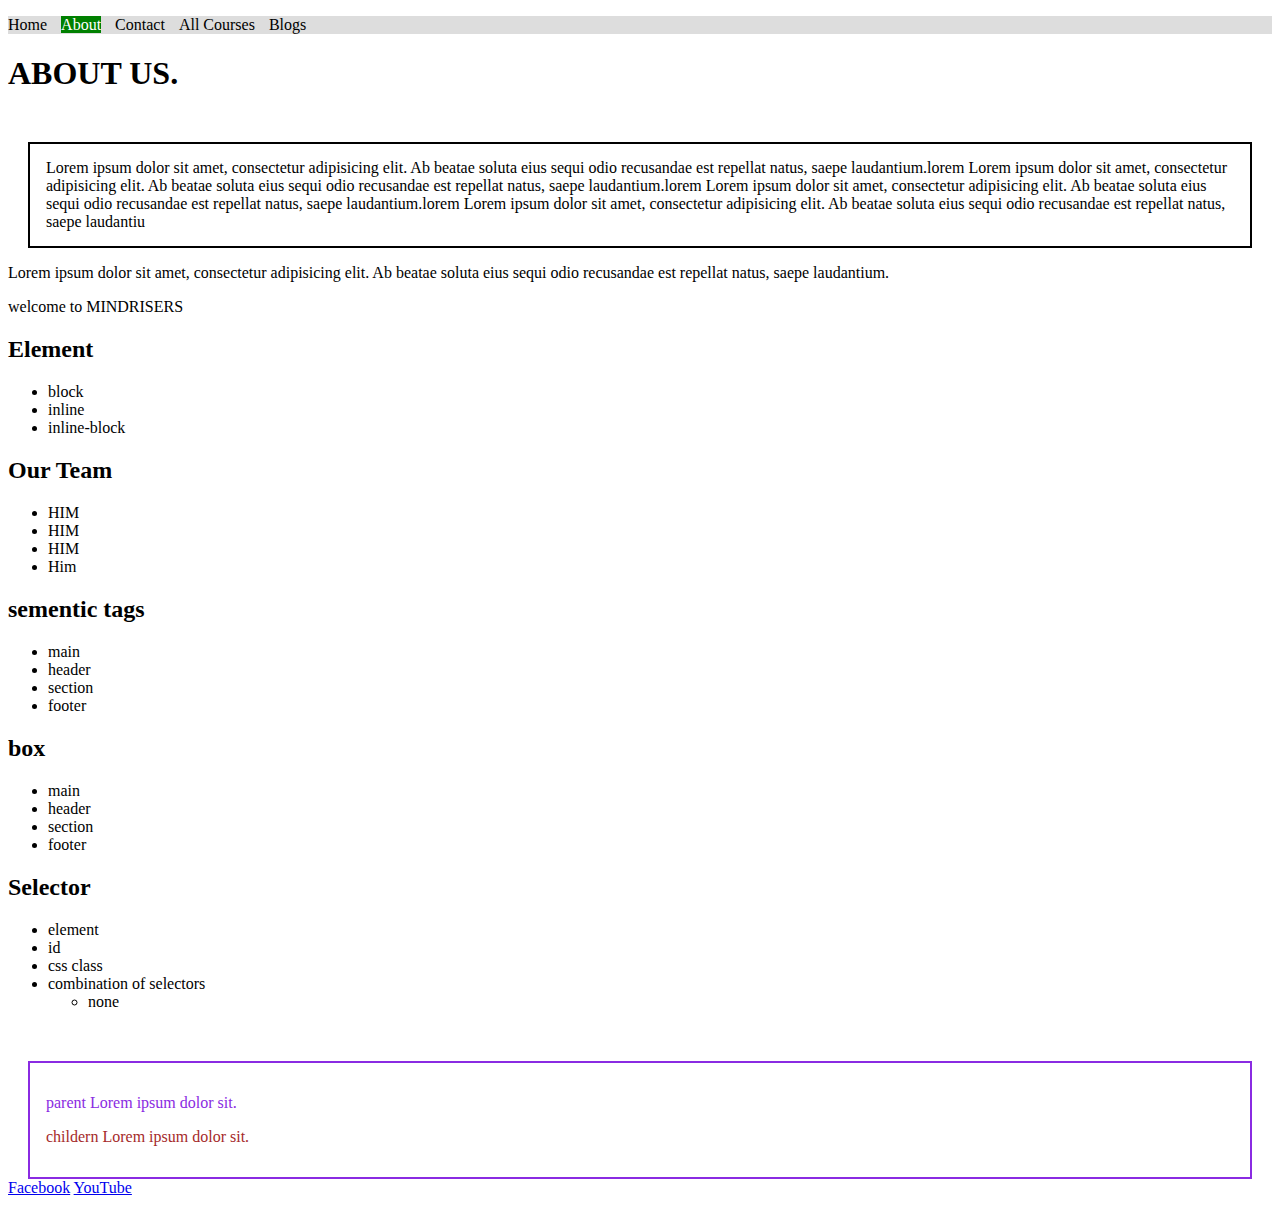
<file: about.html>
<!DOCTYPE html>
<html lang="en">
<head>
    <meta charset="UTF-8">
    <meta name="viewport" content="width=<device-width>, initial-scale=1.0">
    <title>Our Courses</title>
</head>
<style>
    .active{
        background-color: green;
        color: white;
    }
    header ul{
        padding-left: 0%;
        background-color: #dddddd;
    }
    header a{
        color: black;
        text-transform: capitalize;
        text-decoration: none;
    }
    header li{
        display: inline;
        padding: 10px;
        padding-left: 0%;
    }
    
    .uppercase{
        text-transform: uppercase;
    }
    .box{
        border: 2px solid;
        padding-left: 16px;
        padding-right: 15px;
        padding-top: 15px;
        padding-bottom: 15px;
        margin-top: 50px;
        margin-left: 20px;
        margin-right: 20px;
    }
    .parent{
        color: blueviolet;
    }

    .children{
        color: brown;
    }

</style>

<header>
    <ul>
        <nav>
            <li><a href="index.html">Home</a></li>
            <li><a class="active" href="#">About</a></li>
            <li><a href="./contact.html">Contact</a></li>
            <li><a href="./courses/Allcourses.html">All courses</a></li>
            <li><a href="./index.html">Blogs</a></li>
        </nav>
    </ul>   
</header>

<body>
    <h1 class="uppercase">About <span class="">us.</span></h1>
    <p class="box">Lorem ipsum dolor sit amet, consectetur adipisicing elit. Ab beatae soluta eius sequi odio recusandae est repellat natus, saepe laudantium.lorem Lorem ipsum dolor sit amet, consectetur adipisicing elit. Ab beatae soluta eius sequi odio recusandae est repellat natus, saepe laudantium.lorem Lorem ipsum dolor sit amet, consectetur adipisicing elit. Ab beatae soluta eius sequi odio recusandae est repellat natus, saepe laudantium.lorem Lorem ipsum dolor sit amet, consectetur adipisicing elit. Ab beatae soluta eius sequi odio recusandae est repellat natus, saepe laudantiu</p>

    <p>Lorem ipsum dolor sit amet, consectetur adipisicing elit. Ab beatae soluta eius sequi odio recusandae est repellat natus, saepe laudantium.</p>

    <span>welcome</span>
    <span>to</span>
    <span id="mindrisers" class="uppercase text-red">mindrisers</span>

    <h2>Element</h2>
    <ul>
        <li>block</li>
        <li>inline</li>
        <li>inline-block</li>
        
    </ul>
    <h2>Our Team</h2>
    <ul>
        <li class="uppercase">Him</li>
        <li class="uppercase">Him</li>
        <li class="uppercase">Him</li>
        <li>Him</li>
    </ul>

    <h2>sementic tags</h2>
        <ul>
            <li>main</li>
            <li>header</li>
            <li>section</li>
            <li>footer</li>
        </ul>
    <h2>box</h2>
        <ul>
            <li>main</li>
            <li>header</li>
            <li>section</li>
            <li>footer</li>
        </ul>

    <h2>Selector</h2>
        <ul>
            <li>element</li>
            <li>id</li>
            <li> css <span id="main">class</span></li>
            <li>combination of selectors</li>
            <ul>
                <li>none</li>
            </ul>
        </ul>
    
    
</body>
<div class="parent box">
    <p>parent Lorem ipsum dolor sit.</p>
    <div class="children">
        <p>childern Lorem ipsum dolor sit.</p>
    </div>
</div>
<footer>
    <a href="https://www.facebook.com" target="_blank">Facebook</a>
    <a href="https://www.youtube.com" target="_blank">YouTube</a>
</footer>
</html>
</file>
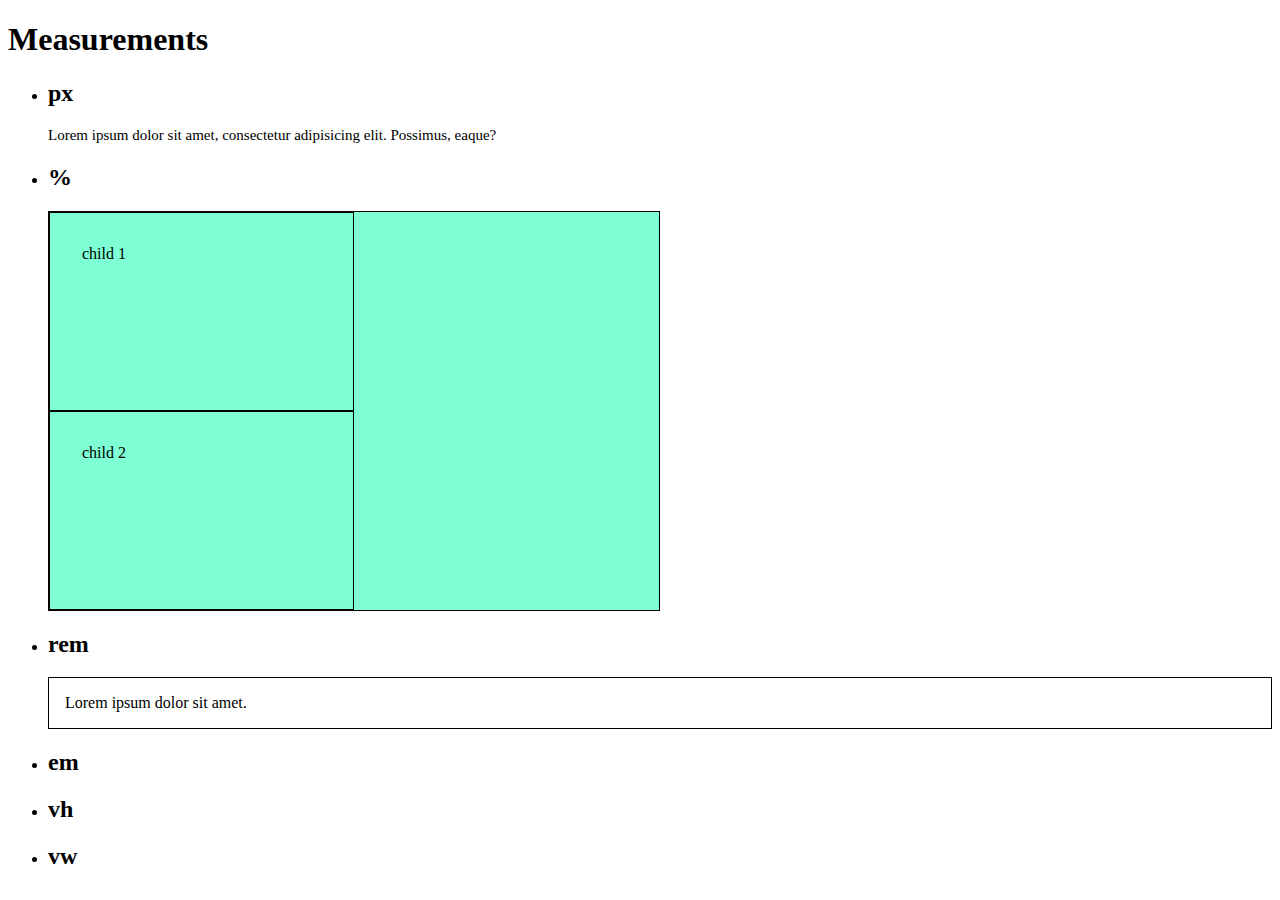
<file: measure.html>
<!DOCTYPE html>
<html lang="en">
<head>
    <meta charset="UTF-8">
    <meta name="viewport" content="width=device-width, initial-scale=1.0">
    <title>Units</title>
</head>
<style>
    *{
        box-sizing: border-box;
    }
    .parent{
        background-color: aquamarine;
        height: 400px;
        width: 50%;
        border: 1px solid;
    }
    .childern{
        height: 50%;
        width: 50%;
        border: 1px solid;
        padding: 2rem;
    }
    .box{
        border: 1px solid;
        padding: 16px;
    }
    
</style>
<body>
    <h1>Measurements</h1>
    <ul>
        <li>
            <h2>px</h2>
            <p style="font-size :15px ">Lorem ipsum dolor sit amet, consectetur adipisicing elit. Possimus, eaque?</p>
        </li>
        <li>
            <h2>%</h2>
                <div class="parent">
                    <div class="childern">child 1</div>
                    <div class="childern">child 2</div>
                </div>
        </li>
        <li>
            <h2>rem</h2>
                <p class="box">Lorem ipsum dolor sit amet.</p>
        </li>
        <li><h2>em</h2></li>
        <li><h2>vh</h2></li>
        <li><h2>vw</h2></li>
    </ul>
</body>
</html>
</file>
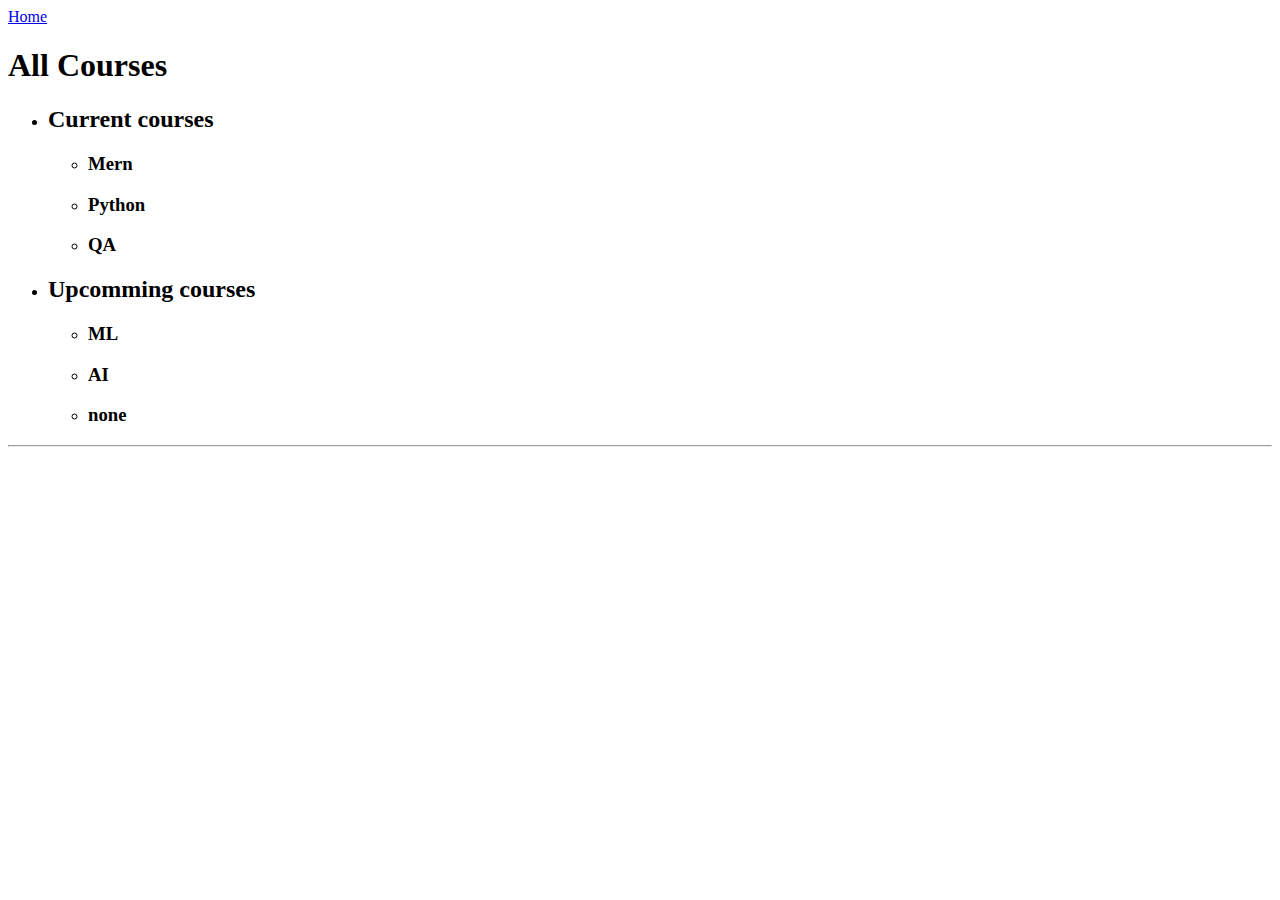
<file: courses/Allcourses.html>
<!DOCTYPE html>
<html lang="en">
<head>
    <meta charset="UTF-8">
    <meta name="viewport" content="width=device-width, initial-scale=1.0">
    <title>Document</title>
</head>
<body>
    <a href="../courses/../index.html">Home</a>
    <h1>All Courses</h1>
    <ul>
        <li>
            <h2>Current courses</h2>
            <ul>
                <li><h3>Mern</h3></li>
                <li><h3>Python</h3></li>                
                <li><h3>QA</h3></li>                
            </ul>
        </li>
        
        <li>
            <h2>Upcomming courses</h2>
            <ul>
                <li><h3>ML</h3></li>
                <li><h3>AI</h3></li>                
                <li><h3>none</h3></li>                
            </ul>
        </li>
        
    </ul>

<hr>

</body>
</html>
</file>
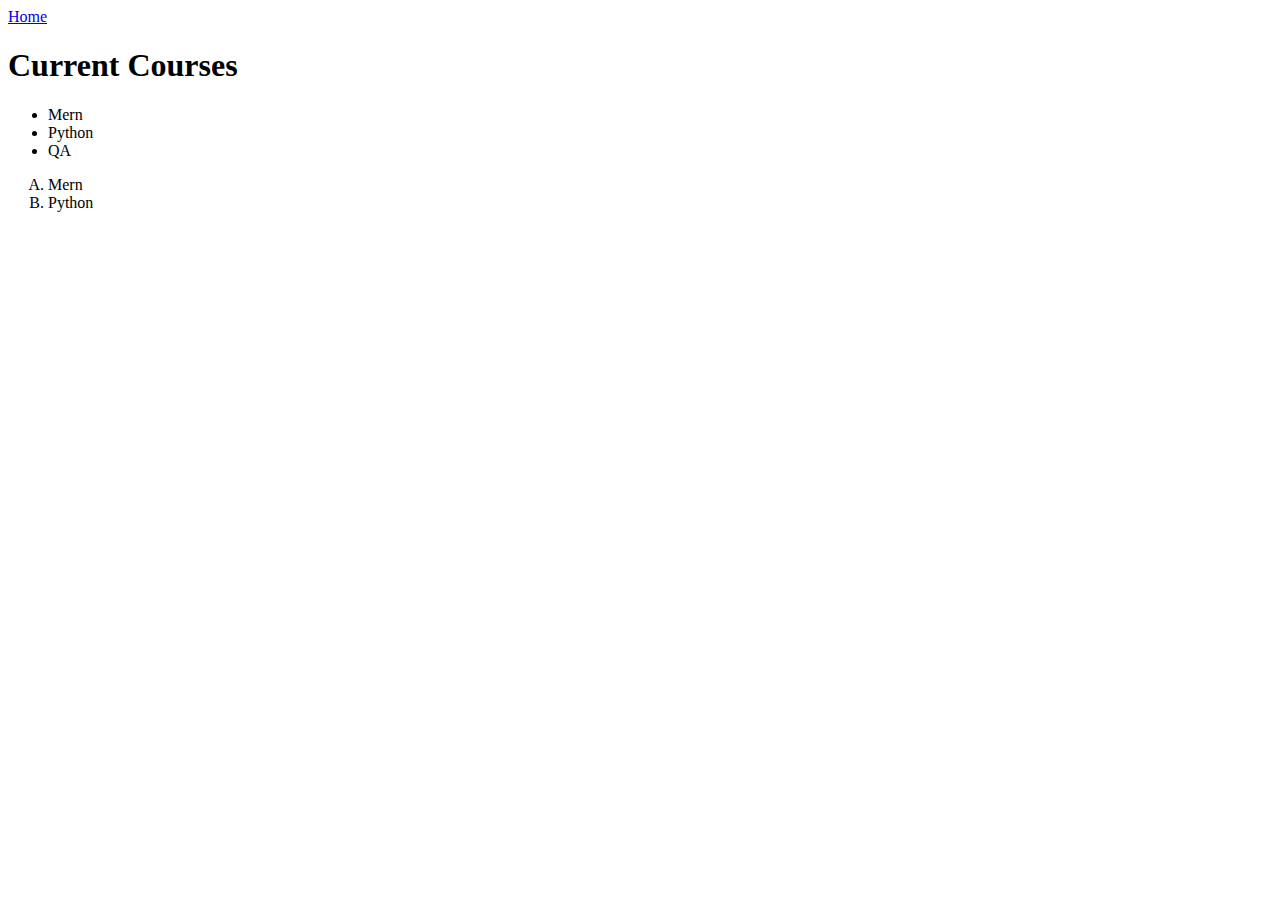
<file: courses/current/current-courses.html>
<!DOCTYPE html>
<html lang="en">
<head>
    <meta charset="UTF-8">
    <meta name="viewport" content="width=device-width, initial-scale=1.0">
    <title>Document</title>
</head>
<body>
    <header>
        <a href="../../courses/../index.html">Home</a>
    </header>
    <h1>Current Courses</h1>
    <ul>
        <li>Mern</li>
        <li>Python</li>
        <li>QA</li>
    </ul>

    <ol type="A">
        <li>Mern</li>
        <li>Python</li>
        <!-- <li>QA</li> -->
    </ol>
</body>
</html>
</file>
